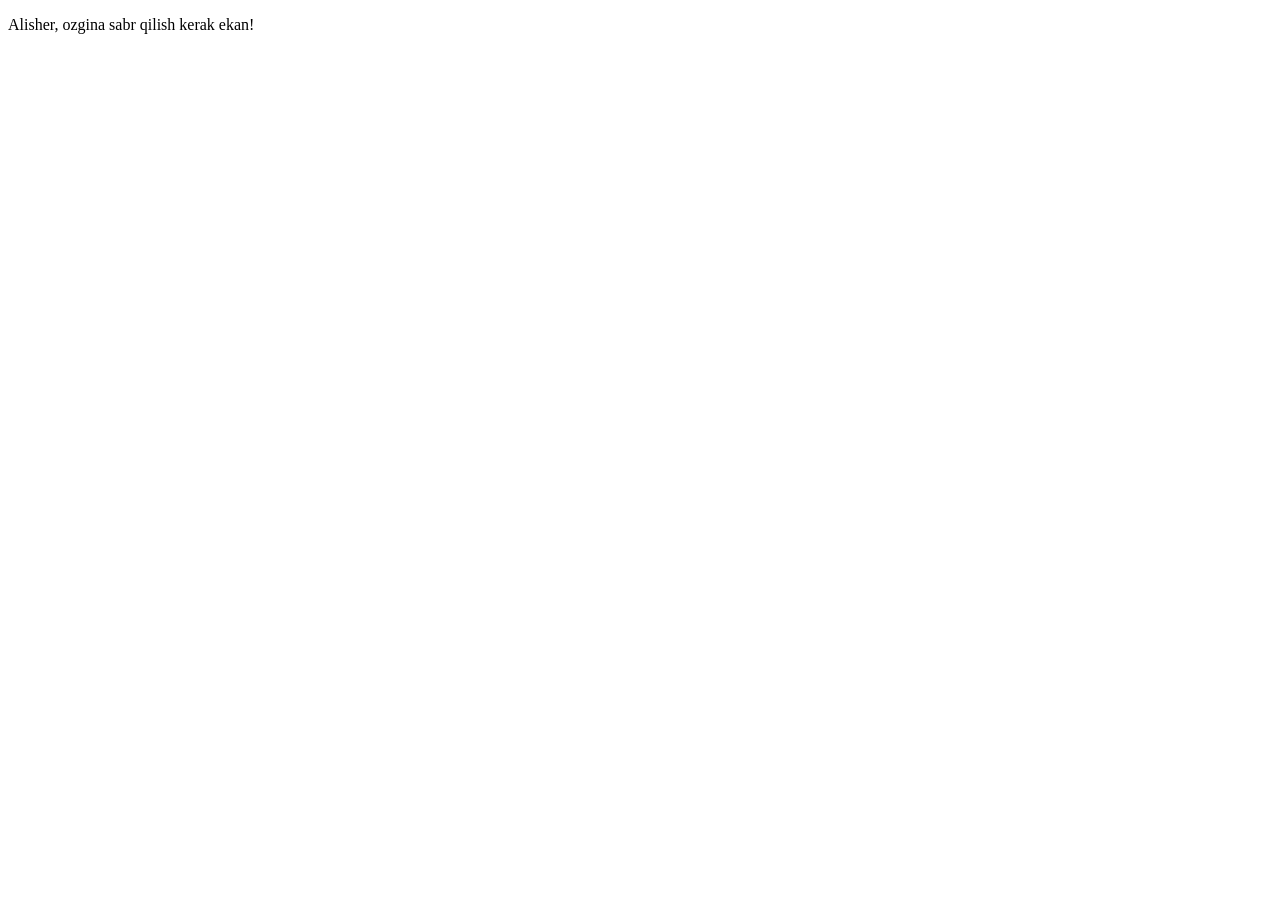
<file: index.html>
<!DOCTYPE html>
<html lang="en">
  <head>
    <meta charset="UTF-8" />
    <meta http-equiv="X-UA-Compatible" content="IE=edge" />
    <meta name="viewport" content="width=device-width, initial-scale=1.0" />
    <title>Document</title>
  </head>
  <body>
    <p class="succes"></p>
    <p class="error"></p>

    <script src="./script.js"></script>
  </body>
</html>
</file>
